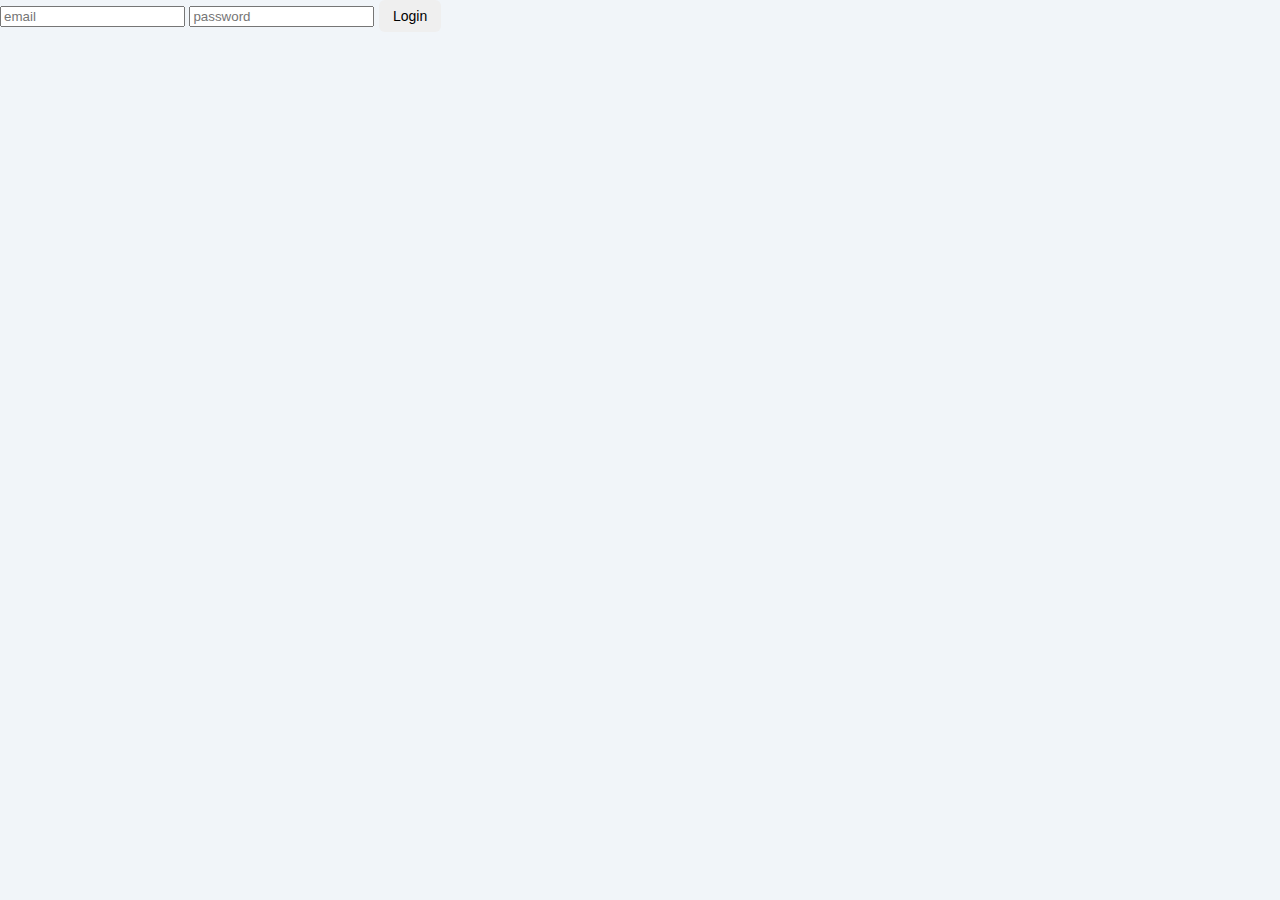
<file: admin/front-end/index.html>
<!DOCTYPE html>
<html>
<head>
  <title>Admin Login</title>
  <link rel="stylesheet" href="./css/style.css">
</head>
<body>

<input id="email" type="email" placeholder="email">
<input id="password" type="password" placeholder="password">

<button type="button" onclick="login()">Login</button>

<script src="./js/login.js"></script>
</body>
</html>
</file>
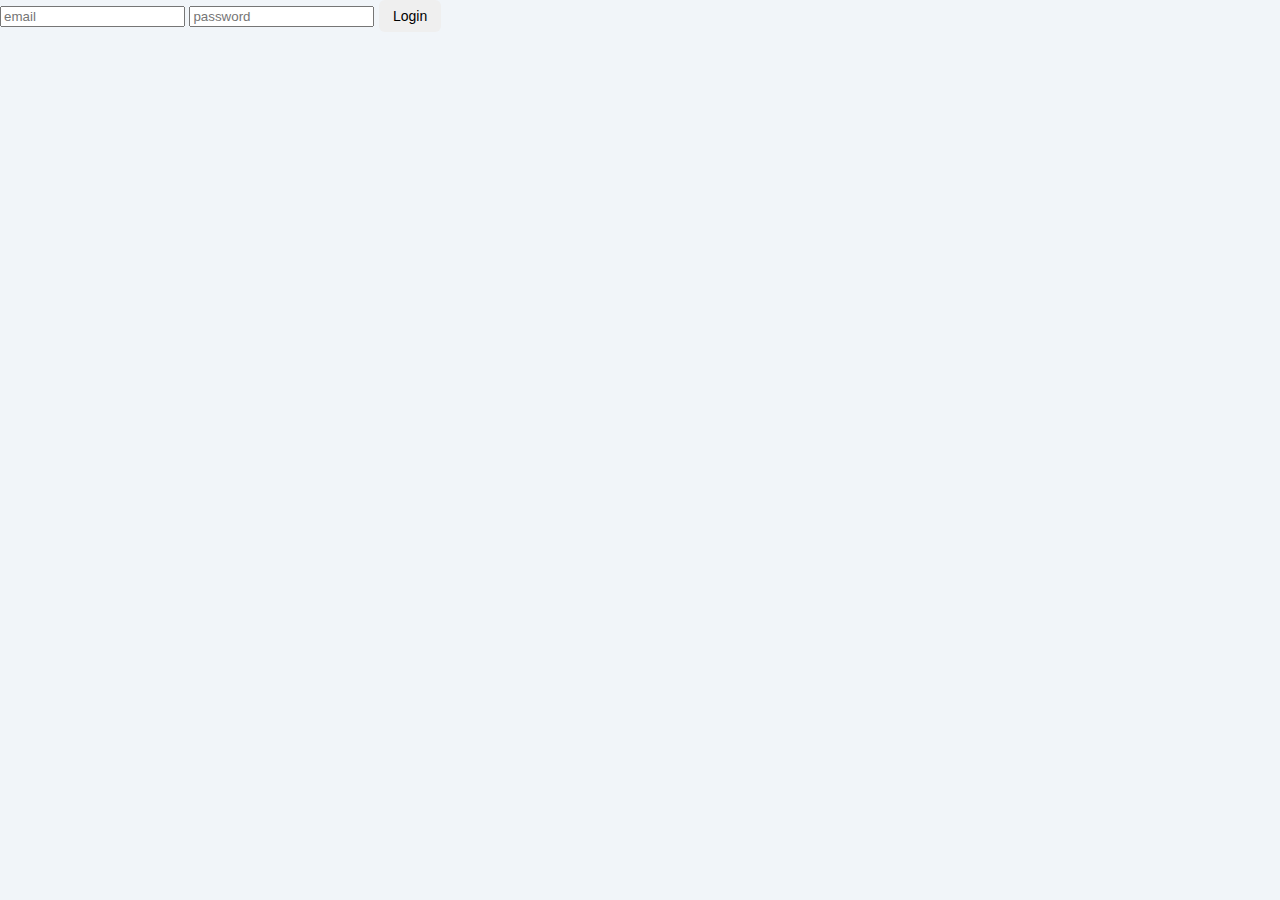
<file: admin/front-end/dashboard.html>
<!DOCTYPE html>
<html>
<head>
  <title>Admin Dashboard</title>
  <link rel="stylesheet" href="./css/style.css">
</head>
<body>

<div class="layout">

  <!-- SIDEBAR -->
  <aside class="sidebar">
    <h2>JeffyCart</h2>
    <a href="dashboard.html">Dashboard</a>
    <a href="product.html">Products</a>
    <a href="users.html">Users</a>
    <a href="orders.html">Orders</a>
    <button onclick="logout()">Logout</button>
  </aside>

  <!-- MAIN -->
  <main class="main">
    <header class="header">Dashboard</header>

    <section class="cards">
      <div class="card">Total Products<br><span id="productsCount">0</span></div>
      <div class="card">Total Users<br><span id="usersCount">0</span></div>
      <div class="card">Total Orders<br><span id="ordersCount">0</span></div>
    </section>
  </main>

</div>

<script src="./js/auth.js"></script>
<script src="./js/dashboard.js"></script>
</body>
</html>
</file>
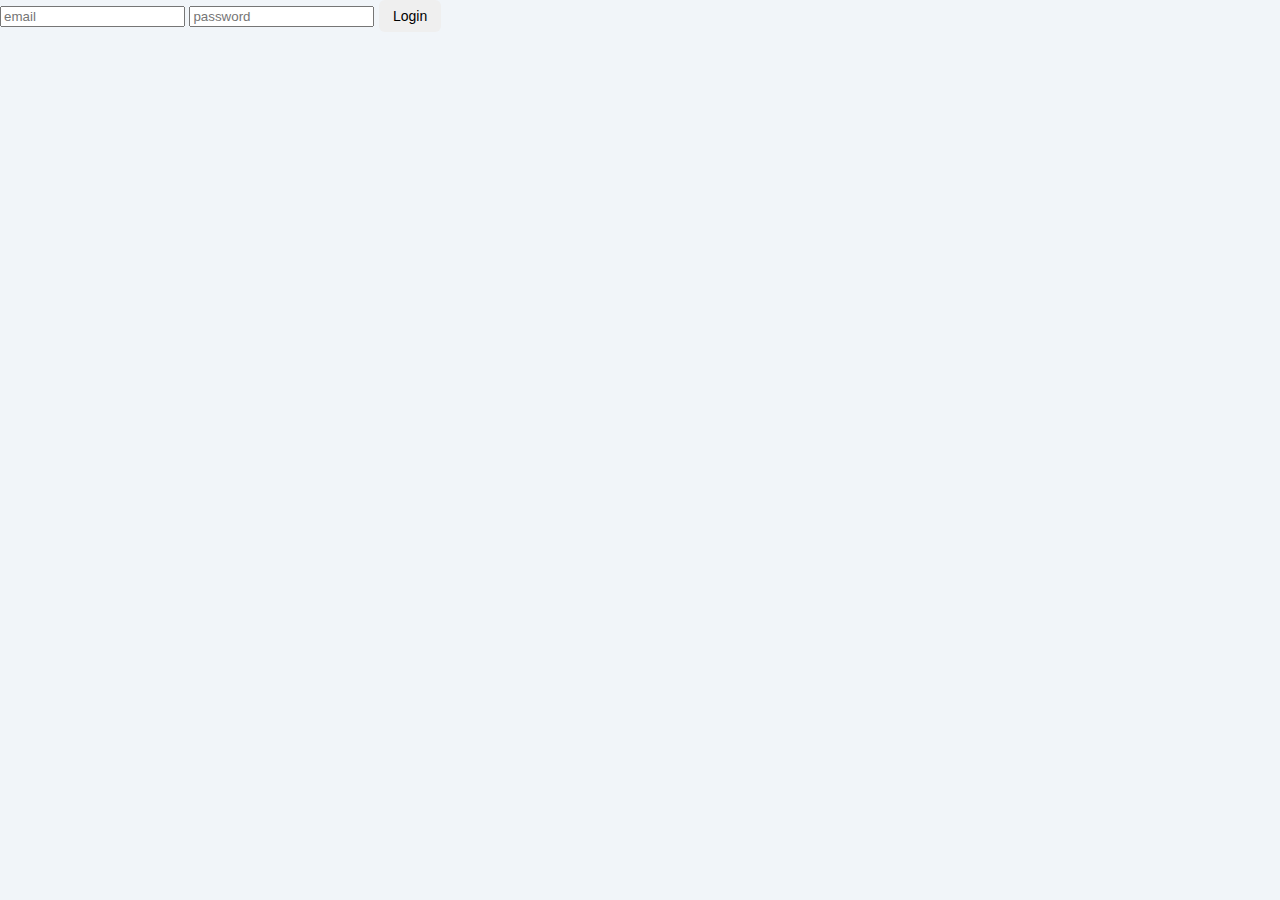
<file: admin/front-end/users.html>
<!DOCTYPE html>
<html>
<head>
  <title>Users</title>
  <link rel="stylesheet" href="css/style.css">
</head>
<body>

<div class="layout">
  <div id="sidebar"></div>

  <main class="main">
    <div class="header">Users</div>

    <table>
      <thead>
        <tr>
          <th>Name</th>
          <th>Email</th>
          <th>Status</th>
          <th>Action</th>
        </tr>
      </thead>
      <tbody id="userTable"></tbody>
    </table>
  </main>
</div>

<script src="js/auth.js"></script>
<script src="js/sidebar.js"></script>
<script src="js/users.js"></script>
</body>
</html>
</file>
<file: admin/front-end/css/style.css>
/* =========================
   THEME VARIABLES
========================= */
:root {
  --primary: #0f172a;      /* Sidebar */
  --secondary: #1e293b;
  --accent: #2563eb;      /* Primary button */
  --danger: #dc2626;
  --bg: #f1f5f9;          /* Page background */
  --card: #ffffff;
  --text: #0f172a;
  --muted: #64748b;
}

/* =========================
   GLOBAL RESET
========================= */
* {
  box-sizing: border-box;
  font-family: "Segoe UI", Arial, sans-serif;
}

body {
  margin: 0;
  background: var(--bg);
  color: var(--text);
}

/* =========================
   LOGIN PAGE
========================= */
.login-wrapper {
  height: 100vh;
  display: flex;
  justify-content: center;
  align-items: center;
  background: var(--bg);
}

.login-card {
  width: 420px;
  background: var(--card);
  padding: 32px;
  border-radius: 10px;
  box-shadow: 0 10px 30px rgba(0,0,0,.15);
}

.login-card h2 {
  text-align: center;
  margin-bottom: 24px;
}

.login-card input {
  width: 100%;
  padding: 12px;
  margin-bottom: 14px;
  border: 1px solid #dcdcdc;
  border-radius: 6px;
  font-size: 14px;
}

.login-card input:focus {
  outline: none;
  border-color: var(--accent);
  box-shadow: 0 0 0 2px rgba(37, 99, 235, .15);
}

.login-card button {
  width: 100%;
  padding: 12px;
  background: var(--accent);
  color: white;
  border: none;
  border-radius: 6px;
  font-size: 15px;
  cursor: pointer;
}

.login-card button:hover {
  background: #1d4ed8;
}

/* =========================
   ADMIN LAYOUT
========================= */
.layout {
  display: flex;
  min-height: 100vh;
}

/* =========================
   SIDEBAR
========================= */
.sidebar {
  width: 240px;
  background: var(--primary);
  color: white;
  padding: 20px;
  position: fixed;
  top: 0;
  bottom: 0;
}

.sidebar h2 {
  margin-bottom: 30px;
}

.sidebar a {
  display: block;
  padding: 12px;
  color: #cbd5f5;
  text-decoration: none;
  border-radius: 6px;
  margin-bottom: 8px;
}

.sidebar a:hover,
.sidebar a.active {
  background: var(--secondary);
  color: white;
}

/* =========================
   MAIN CONTENT
========================= */
.main {
  margin-left: 240px;
  padding: 30px;
  flex: 1;
}

.header {
  font-size: 26px;
  margin-bottom: 20px;
}

/* =========================
   DASHBOARD CARDS
========================= */
.cards {
  display: flex;
  gap: 20px;
  margin-bottom: 30px;
}

.card {
  background: var(--card);
  padding: 25px;
  border-radius: 8px;
  flex: 1;
  box-shadow: 0 2px 8px rgba(0,0,0,.08);
}

.card span {
  font-size: 36px;
  font-weight: bold;
}

/* =========================
   TABLES
========================= */
table {
  width: 100%;
  border-collapse: collapse;
  background: var(--card);
  border-radius: 8px;
  overflow: hidden;
}

th, td {
  padding: 14px;
  border-bottom: 1px solid #e5e7eb;
}

th {
  background: #f8fafc;
  text-align: left;
  font-weight: 600;
}

tr:hover {
  background: #f1f5f9;
}

img.thumb {
  width: 50px;
  height: 50px;
  object-fit: cover;
  border-radius: 4px;
}

/* =========================
   BUTTONS
========================= */
button {
  padding: 8px 14px;
  border-radius: 6px;
  border: none;
  cursor: pointer;
  font-size: 14px;
}

.btn-primary {
  background: var(--accent);
  color: white;
}

.btn-primary:hover {
  background: #1d4ed8;
}

.btn-danger {
  background: var(--danger);
  color: white;
}

.btn-danger:hover {
  background: #b91c1c;
}

/* =========================
   MODAL
========================= */
.modal {
  display: none;
  position: fixed;
  inset: 0;
  background: rgba(0,0,0,.5);
  z-index: 1000;
}

.modal-content {
  background: var(--card);
  width: 420px;
  padding: 24px;
  margin: 80px auto;
  border-radius: 8px;
}

.modal-content input,
.modal-content textarea {
  width: 100%;
  padding: 10px;
  margin: 8px 0;
  border: 1px solid #dcdcdc;
  border-radius: 6px;
}
</file>
